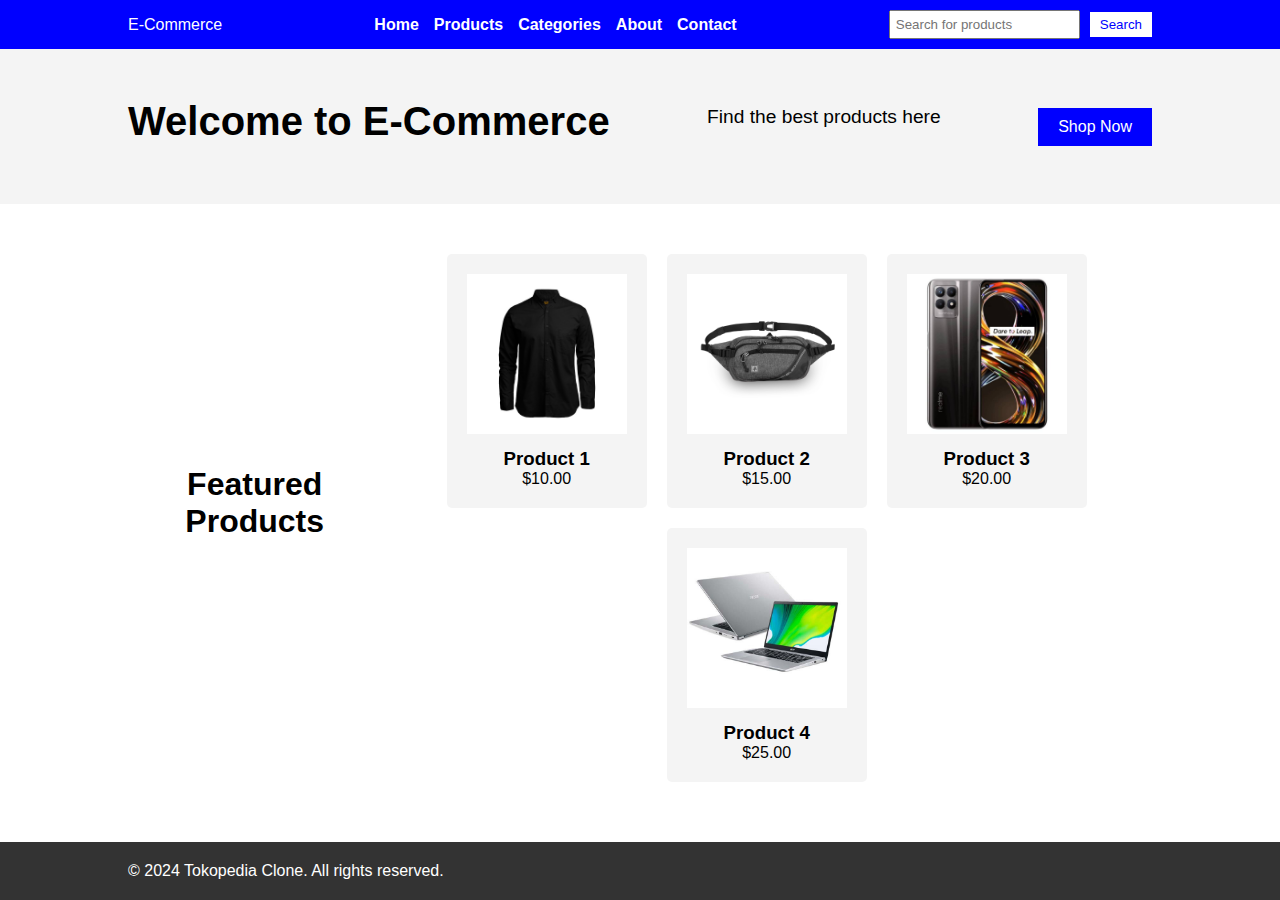
<file: project dibimbing 1/ecommerce.html>
<!DOCTYPE html>
<html lang="en">
<head>
    <meta charset="UTF-8">
    <meta name="viewport" content="width=device-width, initial-scale=1.0">
    <title>Tokopedia Clone</title>
    <link rel="stylesheet" href="ecommerce.css">
</head>
<body>
    <header>
        <div class="container">
            <div class="logo">
                <p>E-Commerce</p> 
            </div>
            <nav>
                <ul>
                    <li><a href="#">Home</a></li>
                    <li><a href="#">Products</a></li>
                    <li><a href="#">Categories</a></li>
                    <li><a href="#">About</a></li>
                    <li><a href="#">Contact</a></li>
                </ul>
            </nav>
            <div class="search-bar">
                <input type="text" placeholder="Search for products">
                <button>Search</button>
            </div>
        </div>
    </header>
    <main>
        <section class="hero">
            <div class="container">
                <h1>Welcome to E-Commerce</h1>
                <p>Find the best products here</p>
                <button>Shop Now</button>
            </div>
        </section>
        <section class="products">
            <div class="container">
                <h2>Featured Products</h2>
                <div class="product-grid">
                    <div class="product">
                        <img src="image/kemeja.jpg" alt="Product 1">
                        <h3>Product 1</h3>
                        <p>$10.00</p>
                    </div>
                    <div class="product">
                        <img src="image/tas.jpg" alt="Product 2">
                        <h3>Product 2</h3>
                        <p>$15.00</p>
                    </div>
                    <div class="product">
                        <img src="image/hp.jpg" alt="Product 3">
                        <h3>Product 3</h3>
                        <p>$20.00</p>
                    </div>
                    <div class="product">
                        <img src="image/laptop.jpg" alt="Product 4">
                        <h3>Product 4</h3>
                        <p>$25.00</p>
                    </div>
                </div>
            </div>
        </section>
    </main>
    <footer>
        <div class="container">
            <p>&copy; 2024 Tokopedia Clone. All rights reserved.</p>
        </div>
    </footer>
</body>
</html>
</file>
<file: project dibimbing 1/ecommerce.css>
* {
    margin: 0;
    padding: 0;
    box-sizing: border-box;
    font-family: Arial, sans-serif;
}

body {
    display: flex;
    flex-direction: column;
    min-height: 100vh;
}

header {
    background-color: blue;
    color: white;
    padding: 10px 0;
}

.container {
    width: 80%;
    margin: 0 auto;
    display: flex;
    justify-content: space-between;
    align-items: center;
}

.logo img {
    height: 50px;
}

nav ul {
    list-style: none;
    display: flex;
    gap: 15px;
}

nav ul li a {
    color: white;
    text-decoration: none;
    font-weight: bold;
}

.search-bar {
    display: flex;
    align-items: center;
}

.search-bar input {
    padding: 5px;
    margin-right: 10px;
}

.search-bar button {
    padding: 5px 10px;
    background-color: white;
    color: blue;
    border: none;
    cursor: pointer;
}

.hero {
    background-color: #f4f4f4;
    padding: 50px 0;
    text-align: center;
}

.hero h1 {
    margin-bottom: 10px;
    font-size: 2.5em;
}

.hero p {
    margin-bottom: 20px;
    font-size: 1.2em;
}

.hero button {
    padding: 10px 20px;
    background-color: blue;
    color: white;
    border: none;
    cursor: pointer;
    font-size: 1em;
}

.products {
    padding: 50px 0;
    background-color: #ffffff;
}

.products h2 {
    text-align: center;
    margin-bottom: 30px;
    font-size: 2em;
}

.product-grid {
    display: flex;
    gap: 20px;
    justify-content: center;
    flex-wrap: wrap;
}

.product {
    background-color: #f4f4f4;
    padding: 20px;
    text-align: center;
    width: 200px;
    border-radius: 5px;
}

.product img {
    max-width: 100%;
    height: auto;
    margin-bottom: 10px;
}

footer {
    background-color: #333;
    color: white;
    text-align: center;
    padding: 20px 0;
    margin-top: auto;
}
</file>
